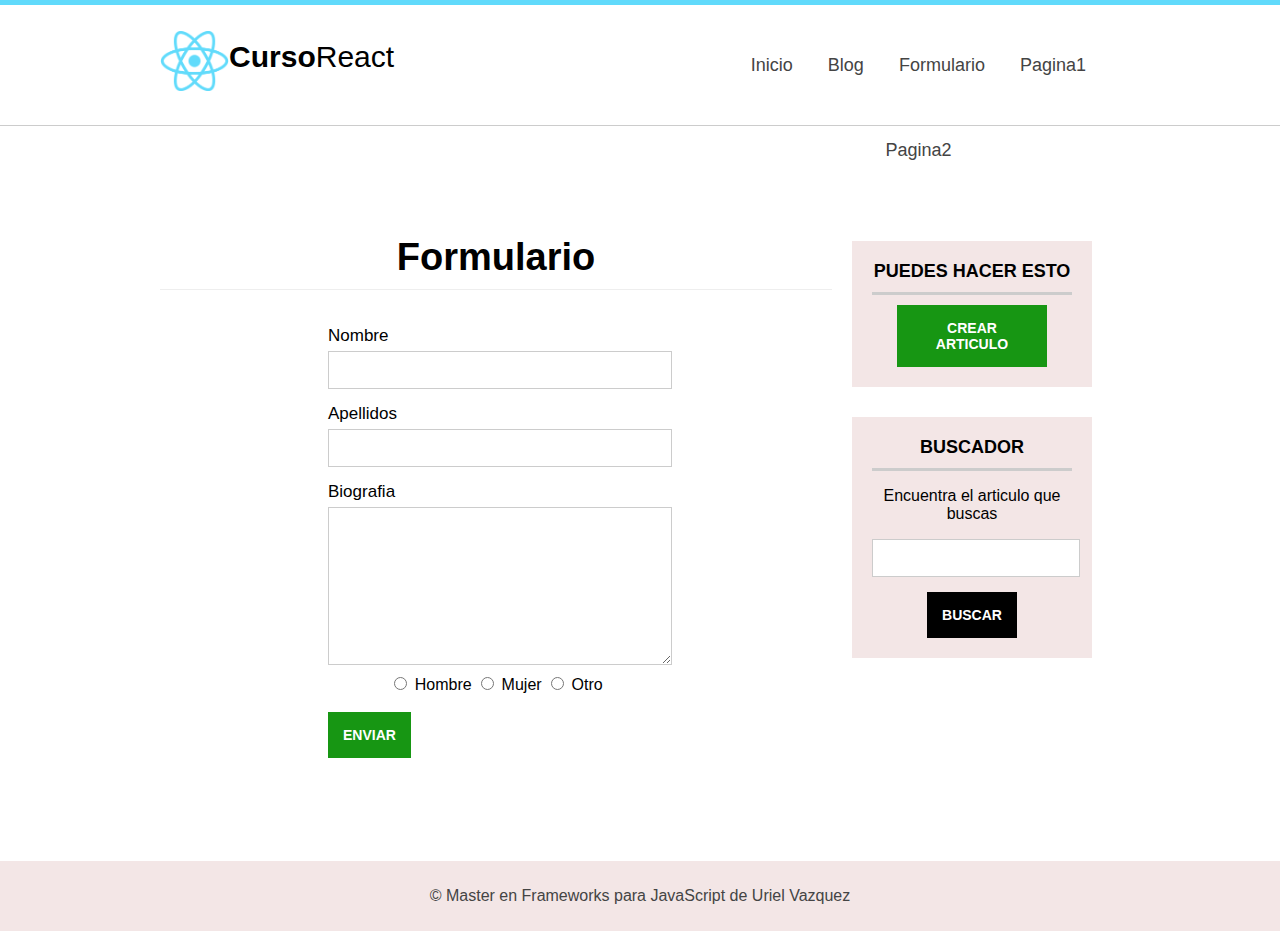
<file: formulario.html>
<!DOCTYPE html>
<html lang="es">

<head>
    <meta charset="utf-8" />
    <title>MAquetacion para el master en Frameworks JavaScript</title>
    <!--Hoja de estilos-->
    <link rel="stylesheet" type="text/css" href="assets/css/styles.css" />


</head>

<body>
    <header id="header">
        <div class="center">
            <!--logo-->
            <div id="logo">
                <img src="assets/images/react.png" class="app-logo" alt="Logotipo" />
                <span id="brand">
                    <strong>Curso</strong>React
                </span>
            </div>
            <!--menu-->
            <nav id="menu">
                <ul>
                    <li>
                        <a href="">Inicio</a>
                    </li>
                    <li>
                        <a href="">Blog</a>
                    </li>
                    <li>
                        <a href="">Formulario</a>
                    </li>
                    <li>
                        <a href="">Pagina1</a>
                    </li>
                    <li>
                        <a href="">Pagina2</a>
                    </li>
                </ul>

            </nav>
            <!--Limpiar flotados-->
            <div class="clearfix">

            </div>
        </div>
    </header>
 
    <div class="center">

        <section id="content">
            
    <h1 class="subheader">Formulario</h1>
    <form class="mid-form">
        <div class="form-group">
            <label for="nombre">Nombre</label>
            <input type="text" name="nombre"/>
        </div>
        <div class="form-group">
            <label for="apellidos">Apellidos</label>
            <input type="text" name="apellidos"/>
        </div>
        <div class="form-group">
            <label for="bio">Biografia</label><br/>
            <textarea name="bio"></textarea>
        </div>
        <div class="form-group radiobuttons">
         <input type="radio" name="genero" value="hombre"/> Hombre
         <input type="radio" name="genero" value="mujer"/> Mujer
         <input type="radio" name="genero" value="otro"/> Otro
        </div>
        <div class="clearfix"></div>
        <br/>
    <input type="submit" value="Enviar" class="btn btn-success"/>
    </form>

        </section>
        <aside id="sidebar">
            <div id="nav-blog" class="sidebar-item">
                <h3>Puedes hacer esto</h3>
                <a href="" class="btn btn-success">Crear articulo</a>
            </div>
            <div id="search" class="sidebar-item">
                <h3>Buscador</h3>
                <p>Encuentra el articulo que buscas</p>
               <form>
                <input type="text" name="search"/>
                <input type="submit" name="submit" value="Buscar" class="btn"/>
               </form>
        </aside>
        <div class="clearfix"></div>
    </div>
    <footer id="footer">
        <div class="center">
            <p>
                &copy; Master en Frameworks para JavaScript de Uriel Vazquez
            </p>
        </div>

    </footer>
</body>

</html>
</file>
<file: assets/css/styles.css>
body{
    text-align: center;
   margin: 0px;
   padding: 0px;
   /*Fuentes*/
   font-family: 'Segoe UI', Roboto, Oxygen, Ubuntu, Cantarell, 'Open Sans', 'Helvetica Neue', sans-serif;
   -webkit-font-smoothing: antialiased;
   -moz-font-smoothing: antialiased;
   -moz-osx-font-smoothing: antialiased;
}
#header{
   
    height: 120px;
    width: 100%;
    background-color: white;
    border-bottom: 1px solid #ccc;
    border-top: 5px solid #61dafb;
}
.center{
    width: 75%;
    margin: 0px auto;
}
.clearfix{
    clear: both;
    float: none;
}
#logo{
    width: 30%;
    font-size: 30px;
    float: left;
    margin-top: 35px;
}

#logo img{
    display: block;
    float: left;
    height: 60px;
    margin-top: -9px;
    /*margin-right: -10px;*/
    animation: girar infinite 30s linear;
}
@keyframes girar{
    from{
       transform: rotate(0deg);
    }
    to{
        transform: rotate(360deg);
     } 
}
#brand{
    display: block;
    margin: 0px;
    float: left;
}
#menu{
    width: 70%;
    float:right;
    font-size: 18px;
}
#menu ul{
    line-height: 85px;
    width: 60%;
    float:right;
}
#menu ul li{
    display: inline-block;
    list-style: none;
    height: 46px;
    margin-left: 15px;
    margin-right: 15px;
}
#menu a{
    text-decoration: none;
    color: #444;
    transition: 300ms all;
}
#menu a:hover{
    color: #41aac7;
}
#slider{
    width: 100%;
    height: 350px;
    /*line-height: 320px;*/
    color: white;
    text-shadow: 0px 0px 5px #444;
   /*Degradado CSS*/
background: rgba(73,155,234,1);
background: -moz-radial-gradient(center, ellipse cover, rgba(73,155,234,1) 66%, rgba(32,124,229,1) 100%);
background: -webkit-gradient(radial, center center, 0px, center center, 100%, color-stop(66%, rgba(73,155,234,1)), color-stop(100%, rgba(32,124,229,1)));
background: -webkit-radial-gradient(center, ellipse cover, rgba(73,155,234,1) 66%, rgba(32,124,229,1) 100%);
background: -o-radial-gradient(center, ellipse cover, rgba(73,155,234,1) 66%, rgba(32,124,229,1) 100%);
background: -ms-radial-gradient(center, ellipse cover, rgba(73,155,234,1) 66%, rgba(32,124,229,1) 100%);
background: radial-gradient(ellipse at center, rgba(73,155,234,1) 66%, rgba(32,124,229,1) 100%);
filter: progid:DXImageTransform.Microsoft.gradient( startColorstr='#499bea', endColorstr='#207ce5', GradientType=1 );
}
#slider h1{
    margin-top: 0.2px;
    padding: 0px;
    padding-top: 133px;
    text-align: center;
}
.btn-white{
    display: block;
    background: white;
    color: rgb(88, 88, 88);
    padding: 10px;
    width: 100px;
    height: 35px;
    margin: 0px auto;
    font-size: 18px;
    text-transform: uppercase;
    text-shadow: none;
    text-decoration: none;
    line-height: 35px;
    box-shadow: 0px 0px 5px rgb(88, 88, 88);
    margin-top: 40px;
    border-radius: 4px;
    transition: 300ms all;
}
.btn-white:hover{
    background: #444;
    color: white;
}
#slider.slider-small{
    height: 150px;
}
#slider.slider-small h1{
    margin-top: 0.2px;
    padding: 0px;
    padding-top: 50px;
    text-align: center; 
}
#content{
    width: 70%;
    float: left;
    min-height: 650px;
    margin-right: 20px;
}
#sidebar{
    width: 25%;
    float: left;
}
.sidebar-item{
    background: #f3e6e6;
    padding: 20px;
    margin-top: 30px;
}
.sidebar-item h3{
    text-transform: uppercase;
    font-size: 18px;
    margin: 0px;
    padding-bottom: 10px;
    margin-bottom: 10px;
    border-bottom: 3px solid #ccc;
}
.sidebar-item .btn{
    margin: 0px auto;
    margin-top: 10px; 
}
.btn{
    display: block;
    background: black;
    color: white;
    padding: 15px;
    font-weight: bold;
    text-transform: uppercase;
    font-size: 14px;
    text-decoration: none;
    max-width: 120px;
    transition: 300ms all;
    border: none;
    cursor: pointer;
}
.btn-success{
    background: rgb(23, 150, 19);
}
.btn-success:hover{
    background: black;
}
.mid-form{
    width: 50%;
    margin: 0px auto;
}
.mid-form label{
    display: block;
    float: left;
    text-align: left;
    margin-top: 10px;
    margin-bottom: 5px;
    font-size: 17px;
}
input[type="text"],
textarea{
    width: 100%;
    min-height: 30px;
    border: 1px solid #ccc;
    padding: 3px;
    margin-bottom: 5px;
    transition: 300ms all;
}
input[type="text"]:focus,
textarea:focus{
box-shadow: 0px 0px 5px #eee inset;
}
textarea{
    width: 100%;
    height: 150px;
    min-width: 100%;
    max-width: 100px;
    min-height: 150px;
    max-height: 300px;
}
radiobuttons{
    margin-top: 10px;
    margin-bottom: 10px;
    float: left;
}
#footer{
    background: #f3e6e6;
    width: 100%;
    height: 70px;
    line-height: 70px;
    color: #444;
}
#footer p{
    margin: 0px;
    padding: 0px;
}
.article-item{
    width: 100%;
    border-bottom: 1px solid #eee;
    padding-bottom: 20px;
    padding-top: 20px;
    text-align: left;
}
.article-item .image-wrap{
    width: 130px;
    height: 130px;
    overflow: hidden;
    float: left;
    margin-right: 15px;
    border: 1px solid #ccc;
}
.article-item .image-wrap img{
    height: 100%;
    text-align: center;
}
.article-item h2{
    display: block;
    width: 100%;
    padding: 0px;
    margin: 0px;
    margin-bottom: 7px;
}
.article-item .date{
    display: block;
    width: 100%;
    color: rgb(122, 122, 122);
}
.article-item a{
    display: block;
    color: #444;
    text-decoration: none;
    margin-top: 10px;
}
.article-item a:hover{
    text-decoration: underline;
}
.subheader{
    font-size: 38px;
    border-bottom: 1px solid #eee;
    padding-bottom: 10px;
}
.article-detail .image-wrap{
float: none;
width: 100%;
height: 300px;
}
.article-detail .image-wrap img{
   width: 100%;
   height: auto;
}
.article-detail .subheader{
    margin-top: 15px;
    margin-bottom: 0px;
    border: none;
}
</file>
